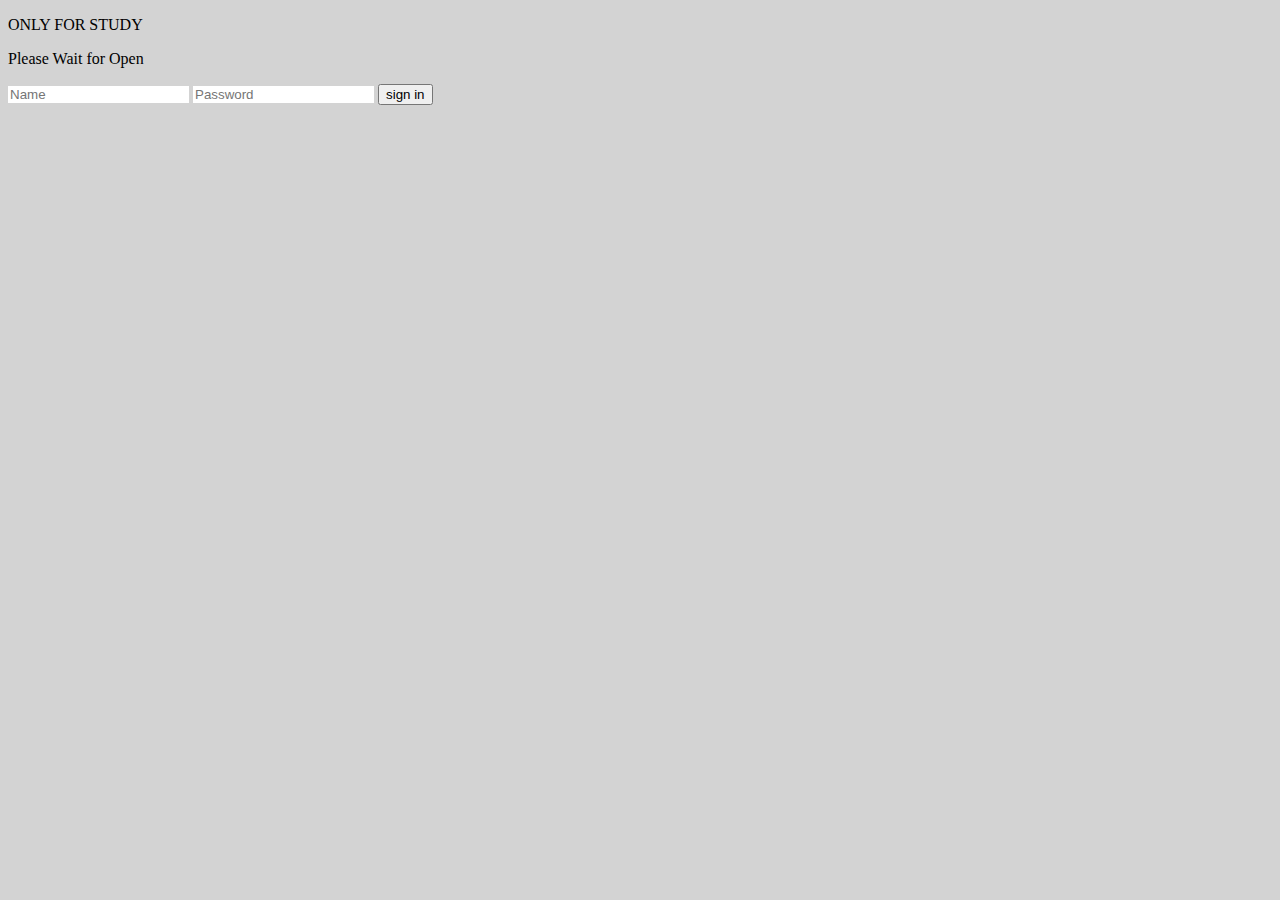
<file: src/main/resources/static/index.html>
<!DOCTYPE html>
<html lang="en">
<head>

        <meta charset="UTF-8">
        <meta http-equiv="X-UA-Compatible" content="IE=edge">
        <meta name="viewport" content="width=device-width, initial-scale=1.0, maximum-scale=1.0, minimum-scale=1.0">
        <link rel="stylesheet" type="text/css" href="css/base.css">
    <script
            src="https://code.jquery.com/jquery-3.4.1.js"
            integrity="sha256-WpOohJOqMqqyKL9FccASB9O0KwACQJpFTUBLTYOVvVU="
            crossorigin="anonymous"></script>

<!--    <script src="https://cdn.jsdelivr.net/npm/vue/dist/vue.js"></script>-->
    <script src="js/test.js">
        checkID();
    </script>

        <title>Baseball Game</title>
</head>
<body>
<P>ONLY FOR STUDY</P>
<P>Please Wait for Open</P>

<form id=sign_form method="get">
    <label>
        <input type="text" id="name" name="name" placeholder="Name" style="border: 1px" maxlength="20">
        <input type="password" id="pw" name="pw" placeholder="Password" style="border: 1px" maxlength="4">
        <input type="button" id="sign_btn" name=sign_btn class=sign_btn value="sign in" onClick="sign_test();">
    </label>
</form>
</body>
</html>
</file>
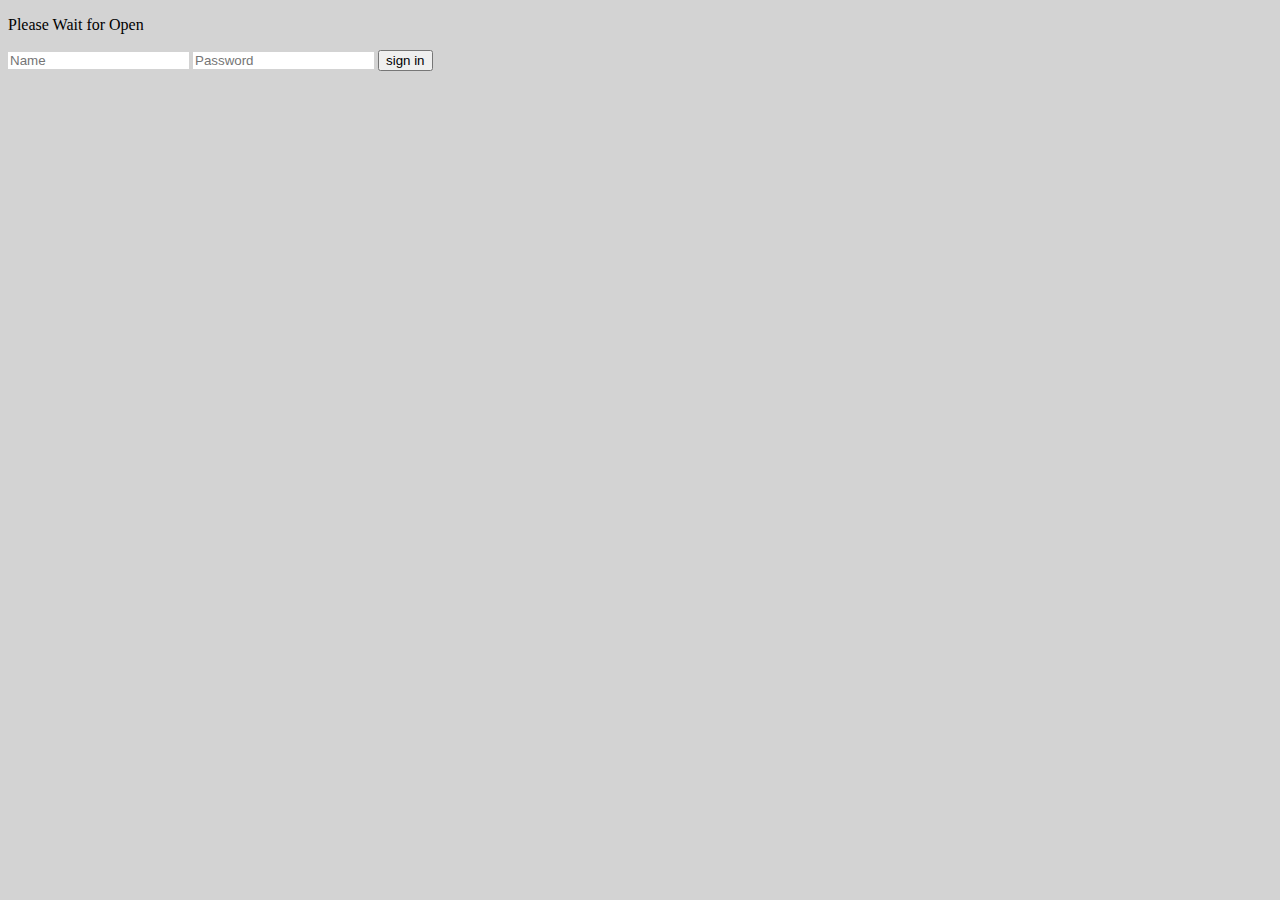
<file: src/main/resources/static/html/basehome.html>
<!DOCTYPE html>
<html lang="en">
<head>
    <meta charset="UTF-8">
    <meta http-equiv="X-UA-Compatible" content="IE=edge">
    <meta name="viewport" content="width=device-width, initial-scale=1.0, maximum-scale=1.0, minimum-scale=1.0">
    <link rel="stylesheet" type="text/css" href="../css/base.css">
    <script src="../js/test.js">
        sign_test();
    </script>
    <script src="../js/base.vue"></script>
    <title>Baseball Game</title>
</head>
<body>
<P>Please Wait for Open</P>

<form id = sign_form method="get">
    <label>
        <input type="text" id="name" name="name" placeholder="Name" style="border: 1px">
        <input type="password" id="pw" name="pw" placeholder="Password" style="border: 1px">
        <input type="button" id="sign_btn" value="sign in">
    </label>
</form>




</body>
</html>
</file>
<file: src/main/resources/static/css/base.css>
body{
    background-color: lightgray;
}
p {
    color: black;
}




/* credit section */




/* display size */
@media ( max-width: 720px ) {

}
</file>
